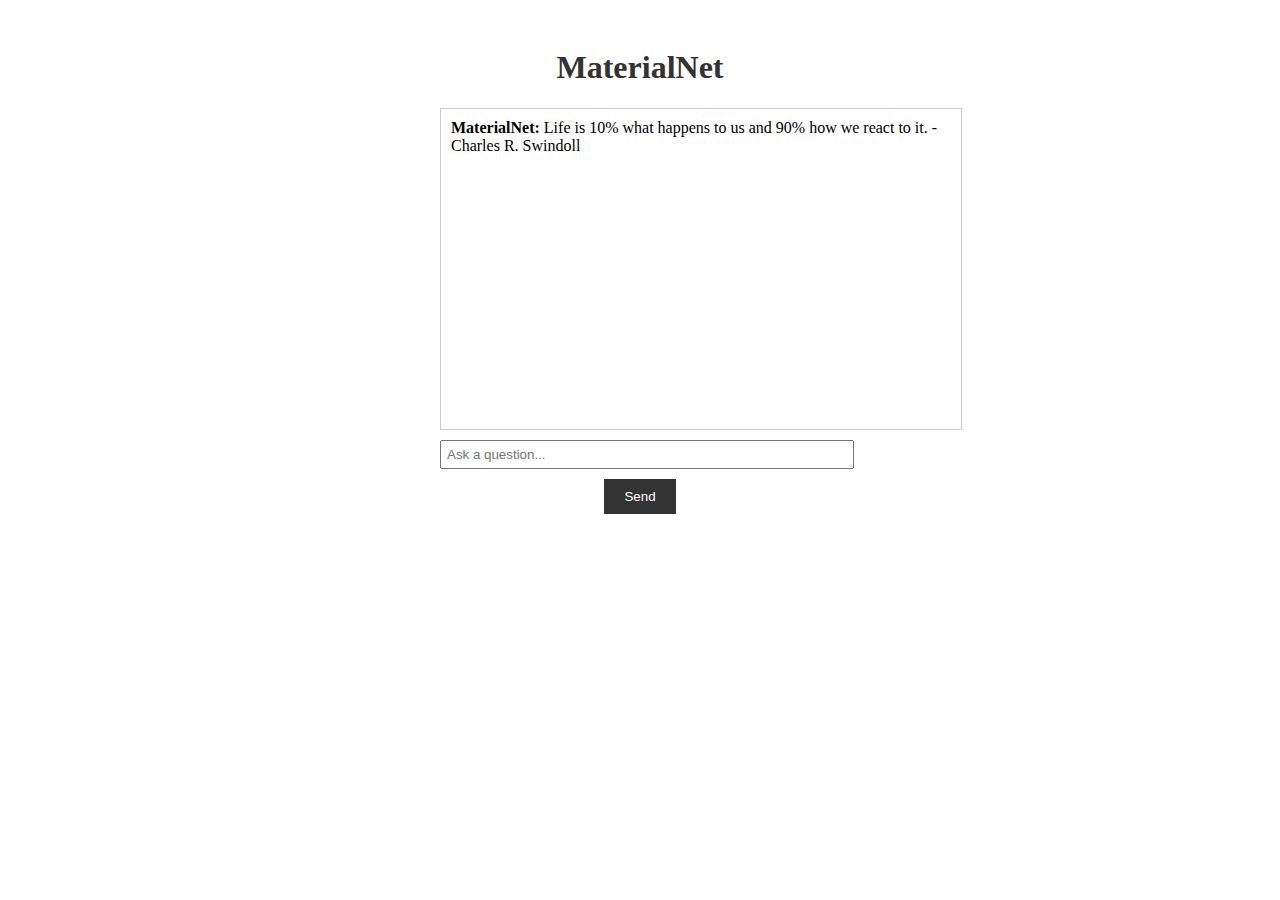
<file: index.html>
<!DOCTYPE html>
<html>
<head>
  <title>MaterialNet</title>
  <link rel="stylesheet" type="text/css" href="style.css">
</head>
<body>
  <div class="container">
    <h1>MaterialNet</h1>
    <div id="searchbox-container">
      <!-- Embed the CSE search box here -->
      <div class="gcse-searchbox" data-resultsUrl="results.html"></div>
    </div>
    <div id="chatbox"></div>
    <input type="text" id="userInput" placeholder="Ask a question...">
    <button id="sendBtn">Send</button>
  </div>
  <script src="script.js"></script>
  <script async src="https://cse.google.com/cse.js?cx=11cff064712ac4ff2"></script>
</body>
</html>
</file>
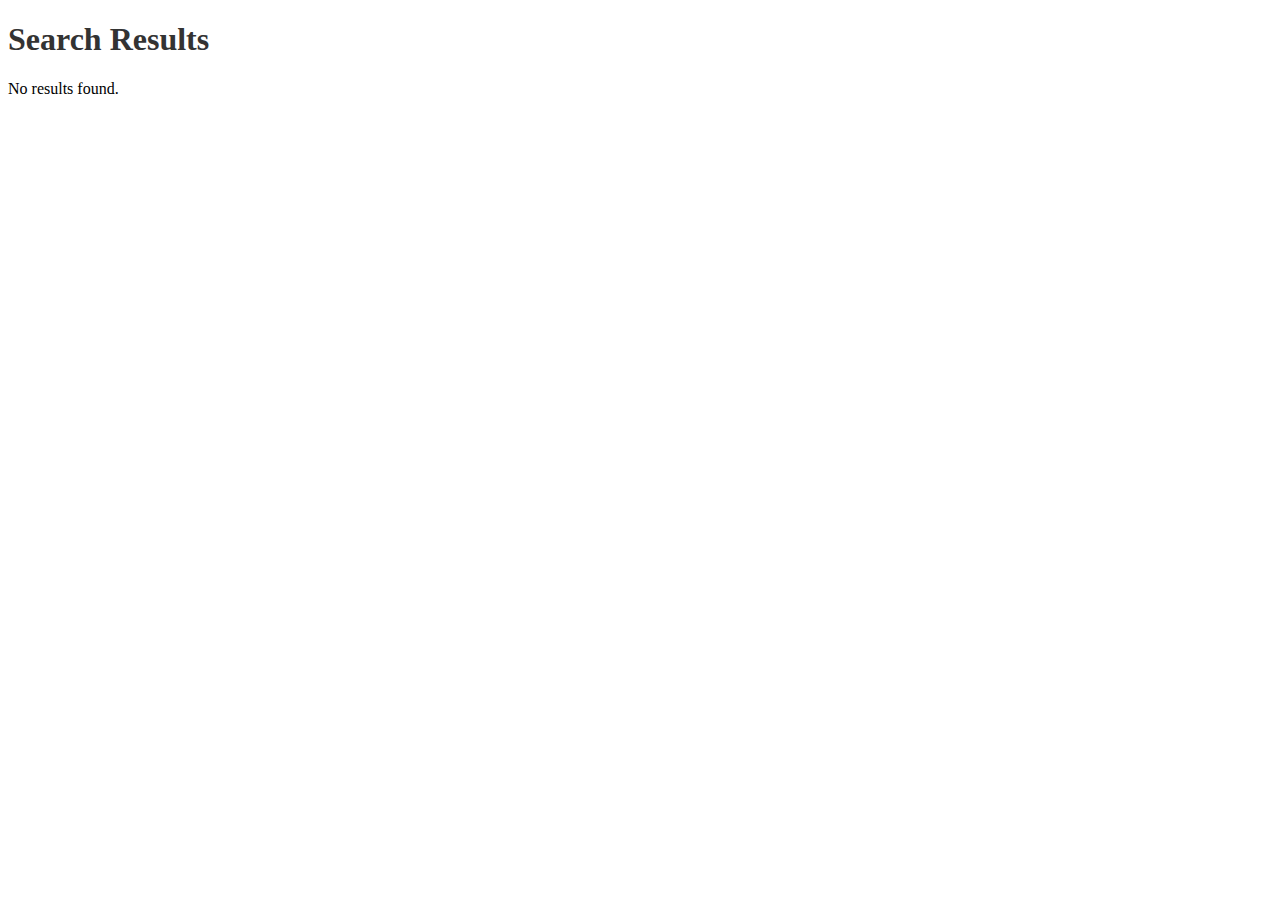
<file: results.html>
<!DOCTYPE html>
<html>
<head>
  <title>Search Results</title>
  <link rel="stylesheet" type="text/css" href="style.css">
</head>
<body>
  <h1>Search Results</h1>
  <div id="searchResults"></div>

  <script>
    // Function to display search results
    function displaySearchResults(results) {
      const searchResultsContainer = document.getElementById('searchResults');

      if (results && results.length > 0) {
        results.forEach(result => {
          const resultElement = document.createElement('div');
          const titleElement = document.createElement('a');
          const snippetElement = document.createElement('p');

          titleElement.textContent = result.htmlTitle;
          titleElement.href = result.link;
          titleElement.target = '_blank';
          snippetElement.textContent = result.htmlSnippet;

          resultElement.appendChild(titleElement);
          resultElement.appendChild(snippetElement);
          searchResultsContainer.appendChild(resultElement);
        });
      } else {
        searchResultsContainer.innerHTML = '<p>No results found.</p>';
      }
    }

    // Get search results from the URL parameters
    const urlParams = new URLSearchParams(window.location.search);
    const searchResults = JSON.parse(urlParams.get('results'));

    // Display search results
    displaySearchResults(searchResults);
  </script>
</body>
</html>
</file>
<file: style.css>
.container {
    max-width: 400px;
    margin: 0 auto;
    padding: 20px;
    text-align: center;
  }

  h1 {
    color: #333;
  }

  #chatbox {
    width: 500px; /* Adjust the width to your desired value */
    height: 300px; /* Adjust the height if needed */
    overflow-y: scroll;
    margin-bottom: 10px;
    padding: 10px;
    border: 1px solid #ccc;
    text-align: left;
  }



  #userInput {
    width: 100%;
    padding: 5px;
    margin-bottom: 10px;
  }

  #sendBtn {
    padding: 10px 20px;
    background-color: #333;
    color: #fff;
    border: none;
    cursor: pointer;
  }

  .search-result {
    margin-top: 20px;
    text-align: left;
  }

  .search-result a {
    display: block;
    color: #333;
    font-weight: bold;
    margin-bottom: 5px;
  }

  .search-result p {
    color: #666;
    margin-bottom: 10px;
  }
</file>
